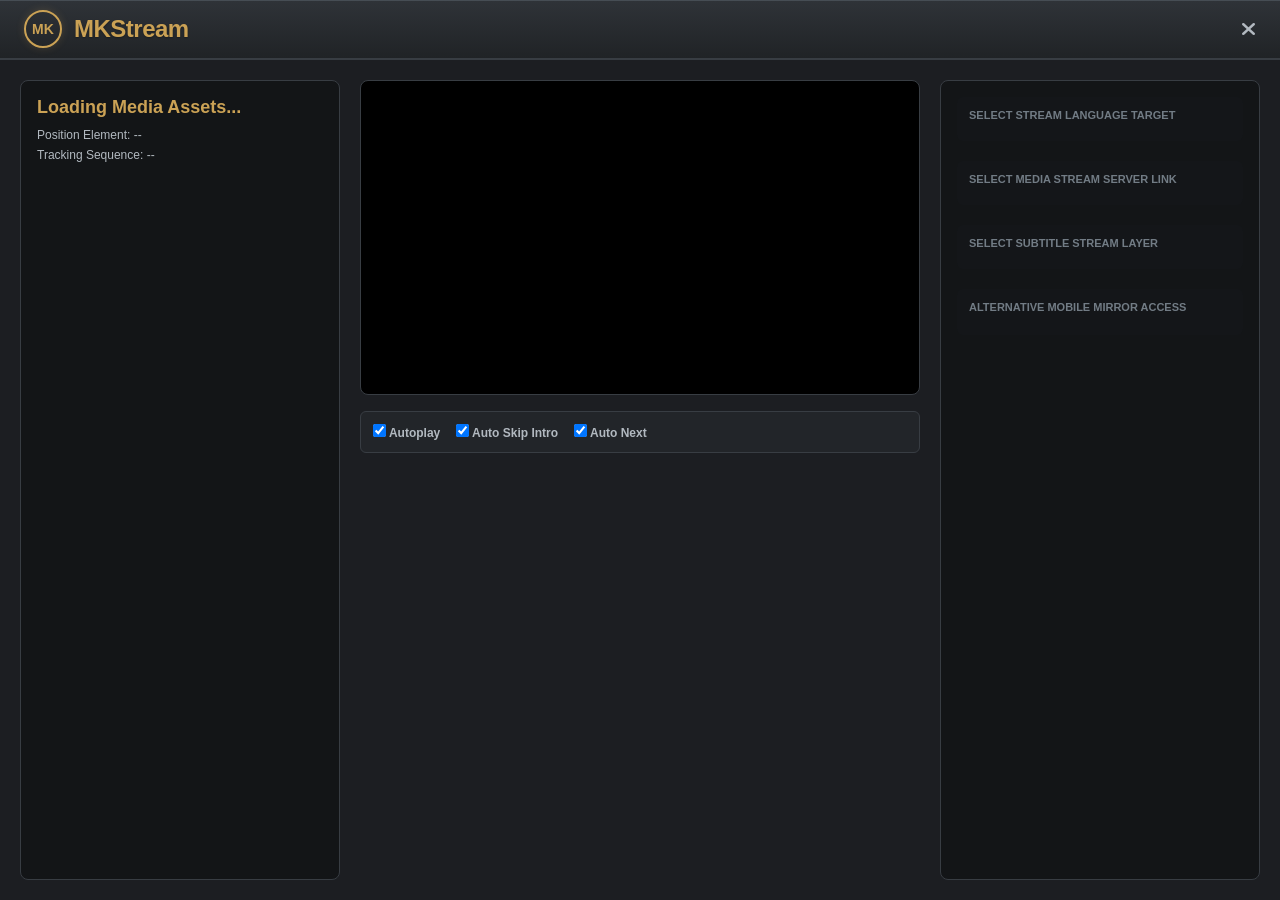
<file: player.html>
<!DOCTYPE html>
<html lang="en">
<head>
    <meta charset="UTF-8">
    <meta name="viewport" content="width=device-width, initial-scale=1.0">
    <title>MKStream Player Core Engine</title>
    <link rel="stylesheet" href="style.css">
    <link rel="stylesheet" href="https://cdnjs.cloudflare.com/ajax/libs/font-awesome/6.4.0/css/all.min.css">
</head>
<body data-theme="dark">

    <div class="app-container">
        <header class="app-header">
            <div class="top-bar">
                <div class="brand-zone">
                    <a href="index.html" class="logo-group" style="text-decoration: none; color: inherit;">
                        <div class="logo-circle">MK</div>
                        <h1 class="brand-title">MKStream</h1>
                    </a>
                </div>
                <div class="control-zone" style="margin-left:auto;">
                    <a href="index.html" class="utility-icon-btn" style="color:var(--text-primary); font-size: 20px;"><i class="fa-solid fa-xmark"></i></a>
                </div>
            </div>
        </header>

        <div class="player-root-canvas">
            <aside class="player-sidebar-left">
                <div class="meta-album-card">
                    <h2 class="series-display-title" id="runtimeDisplayTitle" style="color:var(--button-active-accent); font-size:18px; margin-bottom:10px;">Loading Media Assets...</h2>
                    <div class="metadata-lines-box" style="border:none; padding:0; display:flex; flex-direction:column; gap:6px; font-size:12px;">
                        <div class="meta-line" id="metaFormatLine" style="color:var(--text-primary);"><span>Position Element:</span> --</div>
                        <div class="meta-line" id="metaSeasonLine" style="color:var(--text-primary);"><span>Tracking Sequence:</span> --</div>
                    </div>
                </div>
            </aside>

            <main class="player-center-workspace">
                <div class="video-surface-frame">
                    <video id="primaryVideoPlayer" style="display:none;" controls></video>
                    <div id="embeddedFrameHolder" style="display:none; width:100%; height:100%;"></div>
                </div>

                <div style="background:var(--widget-bg); border:1px solid var(--border-color); padding:12px; border-radius:6px; display:flex; flex-wrap:wrap; gap:16px; align-items:center; font-size:12px; font-weight:700; color:var(--text-primary);">
                    <label style="cursor:pointer;"><input type="checkbox" id="autoplayToggle" checked> Autoplay</label>
                    <label style="cursor:pointer;"><input type="checkbox" id="autoSkipToggle" checked> Auto Skip Intro</label>
                    <label style="cursor:pointer;"><input type="checkbox" id="autoNextToggle" checked> Auto Next</label>
                </div>
            </main>

            <aside class="player-sidebar-right">
                <div class="control-widget-card" style="background:var(--bg-input); padding:12px; border-radius:6px;">
                    <div class="section-label-heading" style="font-size:11px; font-weight:700; color:var(--text-muted); text-transform:uppercase;">Select Stream Language Target</div>
                    <div class="routing-selection-matrix" id="languageSelectionDeck"></div>
                </div>

                <div class="control-widget-card" style="background:var(--bg-input); padding:12px; border-radius:6px;">
                    <div class="section-label-heading" style="font-size:11px; font-weight:700; color:var(--text-muted); text-transform:uppercase;">Select Media Stream Server Link</div>
                    <div class="routing-selection-matrix" id="serverSelectionDeck"></div>
                </div>

                <div class="control-widget-card" style="background:var(--bg-input); padding:12px; border-radius:6px;">
                    <div class="section-label-heading" style="font-size:11px; font-weight:700; color:var(--text-muted); text-transform:uppercase;">Select Subtitle Stream Layer</div>
                    <div class="routing-selection-matrix" id="subtitleSelectionDeck"></div>
                </div>

                <div class="control-widget-card" style="background:var(--bg-input); padding:12px; border-radius:6px;">
                    <div class="section-label-heading" style="font-size:11px; font-weight:700; color:var(--text-muted); text-transform:uppercase;">Alternative Mobile Mirror Access</div>
                    <div class="telegram-routing-block" id="telegramDeckContainer"></div>
                </div>
            </aside>
        </div>
    </div>

    <script src="script.js"></script>
</body>
</html>
</file>
<file: style.css>
/* ==========================================================================
   MKSTREAM METALLIC ENGINE CORE STYLE SHEET WITH GOLD ACCENTS
   ========================================================================== */
body[data-theme="light"] {
    --bg-main: #D6D1C6;
    --bg-wrapper: linear-gradient(180deg, #EBE7DF 0%, #D8D2C7 100%);
    --bg-header-start: #EAE5DC;
    --bg-header-end: #D1C9BC;
    --bg-input: rgba(196, 188, 172, 0.6);
    --border-color: #B9B1A1;
    --border-highlight: #F5F2EB;
    --text-primary: #52493C;
    --text-muted: #827869;
    --panel-box-bg: rgba(205, 198, 184, 0.5);
    --widget-bg: #D2C9BC;
    --button-primary: #C5BCAD;
    --button-active-accent: #CBA255; /* Golden Accent Theme Element */
    --badge-bg: #EFEBE4;
    --badge-text: #8A7E70;
    --badge-watched: #5E9F6A;
    --pill-bg: #C3BBA9;
    --player-panel-bg: #CDD2D6;
    --player-sidebar-bg: #E1E6EB;
    --ad-bg-mix: rgba(185, 177, 161, 0.3);
}

body[data-theme="dark"] {
    --bg-main: #141518;
    --bg-wrapper: linear-gradient(180deg, #282B30 0%, #1A1C1E 100%);
    --bg-header-start: #2F3338;
    --bg-header-end: #202326;
    --bg-input: rgba(21, 23, 26, 0.7);
    --border-color: #383D43;
    --border-highlight: #464D54;
    --text-primary: #B2B9C0;
    --text-muted: #727C85;
    --panel-box-bg: rgba(27, 29, 32, 0.6);
    --widget-bg: #222529;
    --button-primary: #3E444B;
    --button-active-accent: #CBA255; /* Golden Accent Theme Element */
    --badge-bg: #292D32;
    --badge-text: #B2B9C0;
    --badge-watched: #2F5937;
    --pill-bg: #151719;
    --player-panel-bg: #1C1E22;
    --player-sidebar-bg: #131517;
    --ad-bg-mix: rgba(56, 61, 67, 0.4);
}

* {
    margin: 0;
    padding: 0;
    box-sizing: border-box;
    font-family: -apple-system, BlinkMacSystemFont, "Segoe UI", Roboto, sans-serif;
}

html, body {
    width: 100%;
    height: 100%;
    background-color: var(--bg-main);
    overflow-x: hidden;
}

.app-container {
    width: 100%;
    min-height: 100vh;
    background: var(--bg-wrapper);
    display: flex;
    flex-direction: column;
}

/* ==========================================================================
   HEADER COMPONENT LABELS & CUSTOM GOLD STYLINGS
   ========================================================================== */
.app-header {
    background: linear-gradient(to bottom, var(--bg-header-start), var(--bg-header-end));
    border-bottom: 2px solid var(--border-color);
    padding: 10px 24px;
    box-shadow: inset 0 1px 0 var(--border-highlight);
    z-index: 100;
}

.top-bar {
    display: flex;
    align-items: center;
    justify-content: space-between;
    gap: 20px;
}

.brand-zone, .logo-group {
    display: flex;
    align-items: center;
    gap: 12px;
}

/* Golden Branding Structural Adjustments */
.logo-circle {
    width: 38px;
    height: 38px;
    border: 2px solid var(--button-active-accent);
    color: var(--button-active-accent);
    border-radius: 50%;
    display: flex;
    align-items: center;
    justify-content: center;
    font-weight: 800;
    font-size: 14px;
    box-shadow: 0 0 8px rgba(203, 162, 85, 0.2);
}

.brand-title {
    font-size: 24px;
    font-weight: 700;
    letter-spacing: -0.5px;
    color: var(--button-active-accent);
    text-shadow: 0 1px 2px rgba(0, 0, 0, 0.3);
}

.search-zone {
    flex: 1;
    max-width: 520px;
    position: relative;
}

.search-input {
    width: 100%;
    background-color: var(--bg-input);
    border: 1px solid var(--border-color);
    padding: 8px 14px 8px 38px;
    font-size: 14px;
    border-radius: 6px;
    color: var(--text-primary);
    outline: none;
}

.search-icon {
    position: absolute;
    left: 14px;
    top: 11px;
    color: var(--text-muted);
}

.desktop-nav {
    display: flex;
    justify-content: flex-start;
    gap: 40px;
    margin-top: 10px;
    overflow-x: auto;
    white-space: nowrap;
    -webkit-overflow-scrolling: touch;
}

.desktop-nav::-webkit-scrollbar {
    display: none;
}

.nav-item {
    text-decoration: none;
    color: var(--text-muted);
    font-weight: 700;
    font-size: 14px;
    padding: 6px 0;
    text-transform: uppercase;
    cursor: pointer;
    display: inline-block;
}

.nav-item.active {
    color: var(--button-active-accent);
    position: relative;
}

.nav-item.active::after {
    content: '';
    position: absolute;
    bottom: -2px;
    left: 0;
    width: 100%;
    height: 3px;
    background-color: var(--button-active-accent);
}

/* ==========================================================================
   DYNAMIC MEDIA DISPLAY HORIZONTAL CAROUSEL DECKS
   ========================================================================== */
.home-stream-layout {
    padding: 24px;
    display: flex;
    flex-direction: column;
    gap: 32px;
    flex: 1;
}

.category-view-group {
    display: none;
    flex-direction: column;
    gap: 32px;
}

.category-view-group.active {
    display: flex;
}

.row-block {
    position: relative;
    width: 100%;
}

.row-title {
    font-size: 14px;
    text-transform: uppercase;
    letter-spacing: 0.8px;
    color: var(--text-muted);
    margin-bottom: 14px;
    font-weight: 700;
}

.carousel-track-wrapper {
    display: flex;
    align-items: center;
    position: relative;
    gap: 12px;
}

.horizontal-scroll-deck {
    display: flex;
    gap: 16px;
    width: 100%;
    overflow-x: auto;
    scroll-behavior: smooth;
    -webkit-overflow-scrolling: touch;
    padding-bottom: 8px;
}

.horizontal-scroll-deck::-webkit-scrollbar {
    height: 6px;
}

.horizontal-scroll-deck::-webkit-scrollbar-thumb {
    background: var(--border-color);
    border-radius: 3px;
}

.poster-card {
    background-color: var(--widget-bg);
    border-radius: 10px;
    overflow: hidden;
    border: 1px solid var(--border-color);
    text-decoration: none;
    color: inherit;
    box-shadow: 0 4px 12px rgba(0,0,0,0.1);
    display: flex;
    flex-direction: column;
    transition: transform 0.2s ease, border-color 0.2s ease;
    flex: 0 0 200px;
    width: 200px;
}

.poster-card:hover {
    transform: translateY(-2px);
    border-color: var(--button-active-accent);
}

.poster-frame {
    position: relative;
    aspect-ratio: 3/4;
    background-color: #000;
    width: 100%;
}

.poster-frame img {
    width: 100%;
    height: 100%;
    object-fit: cover;
}

.ep-badge {
    position: absolute;
    bottom: 8px;
    right: 8px;
    background-color: rgba(0, 0, 0, 0.75);
    color: #FFFFFF;
    font-size: 11px;
    font-weight: 600;
    padding: 2px 6px;
    border-radius: 4px;
}

.poster-title {
    padding: 10px 12px 4px 12px;
    font-size: 13px;
    font-weight: 700;
    white-space: nowrap;
    overflow: hidden;
    text-overflow: ellipsis;
    color: var(--text-primary);
}

.poster-sub {
    font-size: 11px;
    color: var(--text-muted);
    padding: 0 12px 10px 12px;
}

/* ==========================================================================
   PRODUCTION GRAPHICAL PLAYBACK GRID CANVAS
   ========================================================================== */
.player-root-canvas {
    display: grid;
    grid-template-columns: 320px 1fr 320px;
    gap: 20px;
    padding: 20px;
    background-color: var(--player-panel-bg);
    flex: 1;
}

.player-sidebar-left, .player-sidebar-right {
    display: flex;
    flex-direction: column;
    gap: 20px;
    background-color: var(--player-sidebar-bg);
    padding: 16px;
    border-radius: 8px;
    border: 1px solid var(--border-color);
    overflow-y: auto;
}

.player-center-workspace {
    display: flex;
    flex-direction: column;
    gap: 16px;
}

.video-surface-frame {
    position: relative;
    width: 100%;
    aspect-ratio: 16/9;
    background: #000;
    border-radius: 8px;
    overflow: hidden;
    border: 1px solid var(--border-color);
}

.video-surface-frame iframe, .video-surface-frame video {
    width: 100%;
    height: 100%;
    border: none;
}

/* Routing Selection Arrays Replacing Basic Toggle Controls */
.routing-selection-matrix {
    display: flex;
    flex-wrap: wrap;
    gap: 6px;
    margin-top: 8px;
}

.matrix-node-btn {
    background: var(--widget-bg);
    border: 1px solid var(--border-color);
    color: var(--text-primary);
    padding: 6px 12px;
    border-radius: 4px;
    font-size: 12px;
    font-weight: 700;
    cursor: pointer;
    transition: all 0.2s ease;
}

.matrix-node-btn.active {
    background: var(--button-active-accent);
    color: #000; /* Dark contrast text over gold badge active states */
    border-color: transparent;
    font-weight: 800;
}

/* Alternative Telegram Channel Links */
.telegram-routing-block {
    margin-top: 10px;
}

.telegram-btn {
    display: inline-flex;
    align-items: center;
    justify-content: center;
    gap: 8px;
    width: 100%;
    padding: 10px;
    background: #26A5E4;
    color: #FFF;
    text-decoration: none;
    border-radius: 4px;
    font-weight: 700;
    font-size: 13px;
}

/* Global Ad Banner Placements Chassis Layout */
.global-ad-chassis-wrapper {
    display: none;
    padding: 12px 24px 0 24px;
    width: 100%;
}

.global-ad-chassis-wrapper.active {
    display: block;
}

.ad-banner-frame {
    position: relative;
    width: 100%;
    max-height: 90px;
    background: var(--bg-input);
    border: 1px solid var(--border-color);
    border-radius: 6px;
    overflow: hidden;
    display: flex;
    align-items: center;
    justify-content: center;
}

.ad-banner-frame img {
    width: 100%;
    height: auto;
    max-height: 90px;
    object-fit: cover;
}

.ad-badge-tag {
    position: absolute;
    top: 4px;
    left: 4px;
    background: rgba(0,0,0,0.6);
    color: #FFF;
    font-size: 9px;
    padding: 2px 4px;
    border-radius: 3px;
}

/* ==========================================================================
   ADMINISTRATION WORKSPACE DELETION MANAGEMENT LAYOUT PANELS
   ========================================================================== */
.admin-workspace-grid {
    display: grid;
    grid-template-columns: 320px 1fr;
    gap: 20px;
    padding: 20px;
    flex: 1;
}

.multi-input-row {
    display: flex;
    gap: 10px;
    margin-top: 6px;
}

.multi-input-row input {
    flex: 1;
}

.admin-data-table-wrapper {
    margin-top: 14px;
    overflow-x: auto;
    background: var(--bg-input);
    border-radius: 6px;
    border: 1px solid var(--border-color);
}

.admin-table {
    width: 100%;
    border-collapse: collapse;
    font-size: 13px;
}

.admin-table th, .admin-table td {
    border-bottom: 1px solid var(--border-color);
    padding: 12px;
    text-align: left;
    color: var(--text-primary);
}

.admin-table th {
    background: rgba(0,0,0,0.1);
    font-weight: 700;
}

.delete-action-trigger {
    background: #E74C3C;
    color: white;
    border: none;
    padding: 5px 10px;
    border-radius: 4px;
    cursor: pointer;
    font-size: 11px;
    font-weight: 700;
}

/* Visualized Ad Placement Preview Box */
.visual-ad-blueprint-card {
    background: var(--bg-input);
    border: 2px dashed var(--border-color);
    border-radius: 8px;
    padding: 16px;
    margin-top: 14px;
    text-align: center;
}

.blueprint-display-window {
    width: 100%;
    max-width: 468px;
    height: 60px;
    background: #333;
    margin: 12px auto;
    display: flex;
    align-items: center;
    justify-content: center;
    color: #FFF;
    font-weight: bold;
    font-size: 12px;
    border-radius: 4px;
    overflow: hidden;
}

.blueprint-display-window img {
    width: 100%;
    height: 100%;
    object-fit: cover;
}

/* Admin Form Input Styling Controls */
.adm-form-field {
    width: 100%;
    padding: 8px;
    border-radius: 4px;
    background: var(--bg-input);
    border: 1px solid var(--border-color);
    color: var(--text-primary);
    outline: none;
}

/* ==========================================================================
   RESPONSIVE LAYOUT MATRIX CONTROLS
   ========================================================================== */
@media (max-width: 1100px) {
    .player-root-canvas {
        grid-template-columns: 1fr;
    }
    .player-sidebar-left { order: 2; }
    .player-center-workspace { order: 1; }
    .player-sidebar-right { order: 3; }
}

@media (max-width: 768px) {
    .admin-workspace-grid {
        grid-template-columns: 1fr;
    }
    .top-bar {
        flex-wrap: wrap;
    }
    .search-zone {
        order: 3;
        min-width: 100%;
    }
}
</file>
